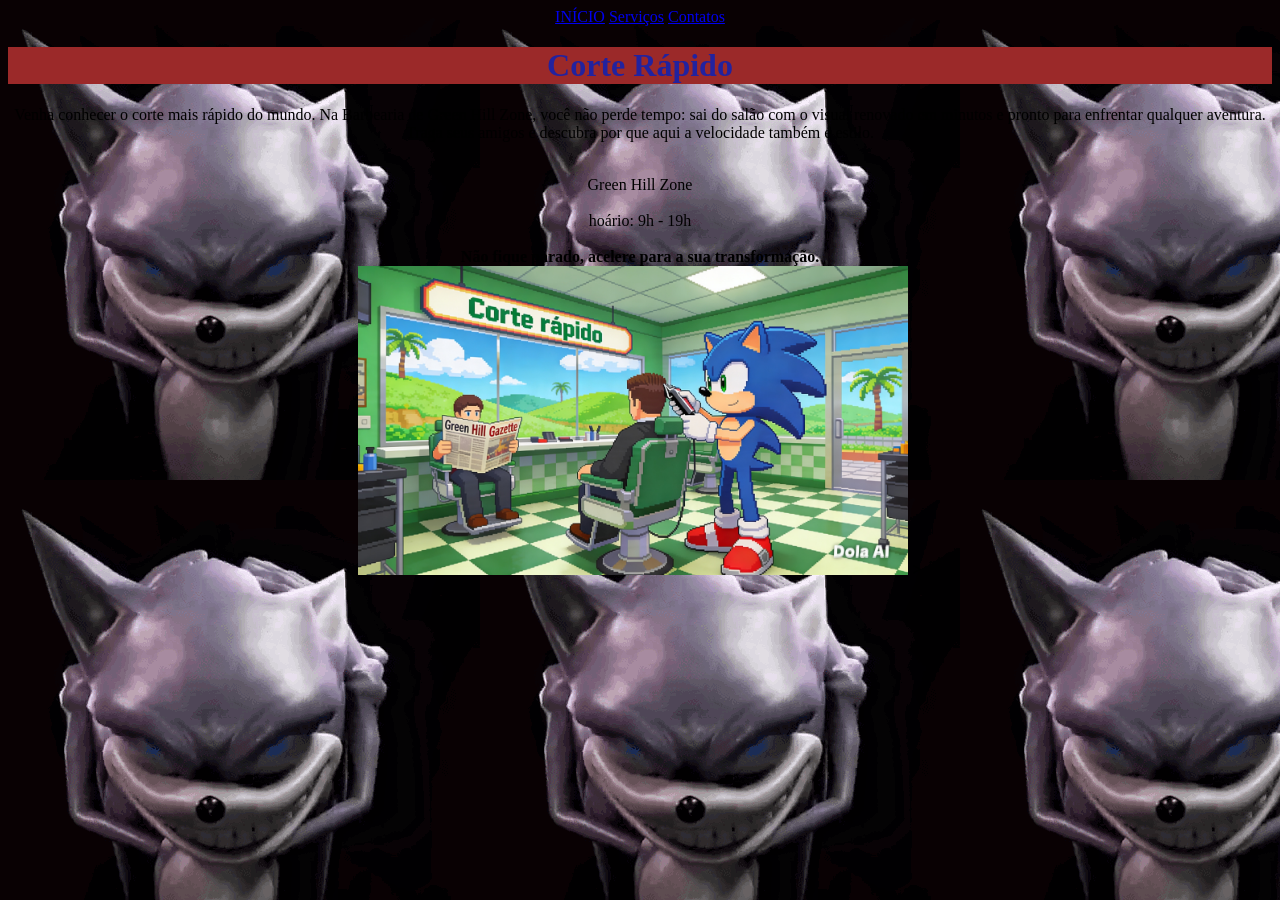
<file: rapidocorte-main/rapidocorte-main/index.html>
<!DOCTYPE html>
<html lang="en">
<head>
    <meta charset="UTF-8">
    <meta name="viewport" content="width=device-width, initial-scale=1.0">
    <title>Corte Rápido</title>
    <link rel="stylesheet" href="style.css">
    
</head>
<body>
<div class="menu">
        <a href="index 2 (1).html">INÍCIO</a>
        <a href="servicos (1).html">Serviços</a>
        <A href="CONTATOS.html">Contatos</A>
    <h1>Corte Rápido</h1>
 <p>Venha conhecer o corte mais rápido do mundo. Na Barbearia de Green Hill Zone, você não perde tempo: sai do salão com o visual renovado em minutos e pronto para enfrentar qualquer aventura. Traga seus amigos e descubra por que aqui a velocidade também é estilo.</p>


</br>Green Hill Zone<br>
</br>hoário: 9h - 19h <br>

</br><strong> Não fique parado, acelere para a sua transformação. </strong><br>
<img src="sonic (1).png" alt="">
 
</body>
</html>>
</file>
<file: rapidocorte-main/rapidocorte-main/style.css>
h1{
        color: rgb(34, 34, 159);
        background-color: rgb(155, 41, 41);
     }
body {
    
    text-align: center;
    background-image: url(Sonic.gif);
}
img{
width: 550px;
}
</file>
